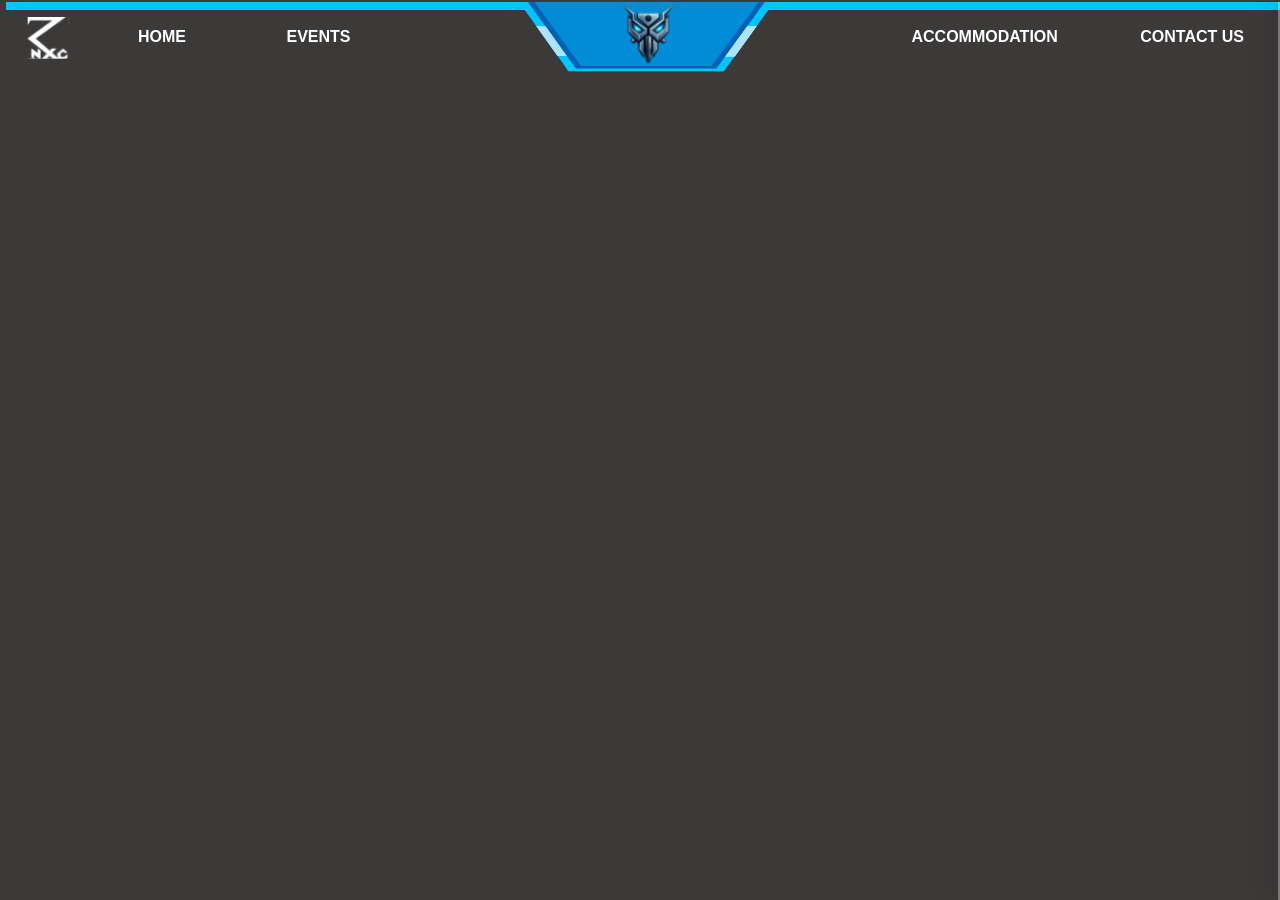
<file: rmagaddon navbar/index.html>
<!DOCTYPE html>
<html lang="en">

<head>
    <meta charset="UTF-8">
    <meta name="viewport" content="width=device-width, initial-scale=1.0">
    <title>rmageddon2k26</title>
    <link rel="stylesheet" href="style.css">

</head>

<body>

    <nav class="navbar">
        <div class="navbar-inner">
            <div class="nav-center">
                <a href="https://www.rnxg.co.in/" class="navrnxglogo">
                    <img src="rnxg white logo.svg" alt="RNXGlogo" class="rnxglogo">
                </a>
            </div>
            <div class="nav-left">
                <ul class="navlinks navlinks-left">
                    <li ><a href="#">HOME</a></li>
                    <li><a href="#">EVENTS</a></li>
                </ul>
            </div>
            <div class="nav-right">
                <ul class="navlinks navlinks-right">
                    <div id="ACCOMMODATION">
                        <li><a href="#">ACCOMMODATION</a></li>
                    </div>
                    <div id="CONTACT US">
                      <li ><a href="#">CONTACT US</a></li></div>
                </ul>
            </div>

            <button class="hamburger" id="hamburgerBtn" aria-expanded="false" aria-controls="mobileMenu" aria-label="Open menu">
                <svg class="icon icon-menu" width="29" height="29" viewBox="0 -960 960 960" aria-hidden="true" focusable="false" xmlns="http://www.w3.org/2000/svg" fill="currentColor">
                    <path d="M120-240v-80h720v80H120Zm0-200v-80h720v80H120Zm0-200v-80h720v80H120Z" />
                </svg>

                <svg class="icon icon-close" width="29" height="29" viewBox="0 -960 960 960" aria-hidden="true" focusable="false" xmlns="http://www.w3.org/2000/svg" fill="currentColor">
                    <path d="m256-200-56-56 224-224-224-224 56-56 224 224 224-224 56 56-224 224 224 224-56 56-224-224-224 224Z" />
                </svg>
            </button>
         </div>
    </nav>

    <div class="mobile-menu" id="mobileMenu" hidden>
        <ul>
            <li><a href="#">HOME</a></li>
            <li><a href="#">EVENTS</a></li>
            <li><a href="#">ACCOMMODATION</a></li>
            <li><a href="#">CONTACT US</a></li>
        </ul>
    </div>

    <script src="script.js"></script> 
</body>

</html>
</file>
<file: rmagaddon navbar/style.css>
* {
  margin: 2px;
  padding: 0;
  box-sizing: border-box;
}

body {
  background-color: rgb(60, 57, 57);
  font-family: Montserrat, sans-serif;
  color: white;
}

.navbar{
  background-image: url('Navbar background.svg');
  background-position: top center;
  background-repeat: no-repeat;
  background-size: cover;
  width: 100%;
  position: fixed;
  top: 0;
  z-index: 1001;
}

.navbar-inner {
  display: flex;
  align-items: center;
  justify-content: flex-start;
  max-width: 1200px;
  margin: 0 auto;
  padding: 12px 20px;
} 
.nav-left {
  display: flex;
  align-items: center;
  gap: 50px;
  margin-left: 20px;
  order: 2;
}

.nav-right {
  display: flex;
  align-items: center;
  justify-content: flex-end;
  margin-left: auto;
  order: 3;
  gap: 15px;
} 

.navrnxglogo{
  display: flex;
  align-items: center;
  padding: 0;
  margin-left: -120px;
}
.rnxglogo{
  height: 42px;
  width: auto;
  display: block;
  position: fixed;
  top: 15px;
  left: 25px;
}
.nav-center{
  display: flex;
  align-items: center;
  order: 1;
  margin-left: 0;
} 
.navlinks.navlinks-left li {
  list-style: none;
  display: inline-block;
  margin: 0 38px;
  font-weight: 600;
  padding: auto;
}

.navlinks.navlinks-right li {
  list-style: none;
  display: inline-block;
  margin: 0 18px;
  font-weight: 600;
}

.navlinks a {
  color: white;
  text-decoration: none;
  padding: 6px 8px;
  transition: color 0.2s ease;
  gap: 20px;
  position: relative; 
  display: inline-block;
}
.navlinks a::after {
  content: '';
  position: absolute;
  bottom: -2px;
  left: 0;
  width: 0%;
  height: 2px;
  background: #00C6FF;
  transition: width 260ms cubic-bezier(.2,.8,.2,1);
  border-radius: 2px;
}
.navlinks a:hover::after { width: 100%; }

.navlinks a:hover {
  color: #00C6FF;
}
.navlinks.navlinks-left li a {
  gap: 20px;
}
#ACCOMMODATION {
  margin-right: 20px;
  display: inline-block;
}
#CONTACT\ US {
  margin-right: -50px;
  display: inline-block;
}

/* Hamburger and mobile menu */
.hamburger {
  display: none;
  background: none;
  border: none;
  color: white;
  cursor: pointer;
  padding: 8px;
  margin-left: 16px;
  align-items: center;
  gap: 8px;
}
.hamburger .icon { display: inline-block; }
.hamburger .icon-close { display: none; }
.hamburger.active .icon-menu { display: none; }
.hamburger.active .icon-close { display: inline-block; }

.mobile-menu {
  position: fixed;
  top: 0;
  right: 0;
  left: auto;
  width: 300px;
  height: 100vh;
  background: rgba(255, 255, 255, 0.323);
  -webkit-backdrop-filter: blur(6px);
  backdrop-filter: blur(6px);
  color: #111;
  z-index: 1002;
  padding: 24px 20px;
  box-shadow: -8px 0 24px rgba(0,0,0,0.08);
  transform: translateX(100%);
  transition: transform 320ms cubic-bezier(.2,.8,.2,1);
  will-change: transform;
  display: block;
}
.mobile-menu.open {
  transform: translateX(0);
}

.mobile-menu ul {
  list-style: none;
  margin: 0;
  padding: 8px 0;
  display: flex;
  flex-direction: column;
  gap: 12px;
  align-items: flex-start;
}
.mobile-menu a {
  color: #ffffff;
  text-decoration: none;
  font-weight: 600;
  font-size: 18px;
  padding: 8px 12px;
  display: block;
  width: 100%;
  text-align: left;
  transition: color 0.18s ease;
}
/* Hover changes link color to blue */
.mobile-menu a:hover {
  color: #00C6FF;
}

/* Responsive behavior */
@media (max-width: 940px) {
  .nav-left, .nav-right { display: none; }
  .rnxglogo { left: 16px; }
  .hamburger { display: inline-flex; order: 3; }
  .navbar-inner { justify-content: space-between; }
}

/* Mobile navbar adjustments for small screens */
@media (max-width: 440px) {
  .navbar {
   
    background-image: url('rnxg\ background\ mobile\ size\ \(Blue\).svg');
    background-size: 500px auto; 
    background-position: top center;
    background-repeat: no-repeat;
    color: #fff;
  }
 
  .navbar-inner {
    padding: 10px 12px;
  }
  .rnxglogo { 
    left: 12px;
    height: 30px;
   }
}
@media (max-width: 1024px) {
  .navlinks.navlinks-right li {
    margin: 0 8px;
  }
}
</file>
